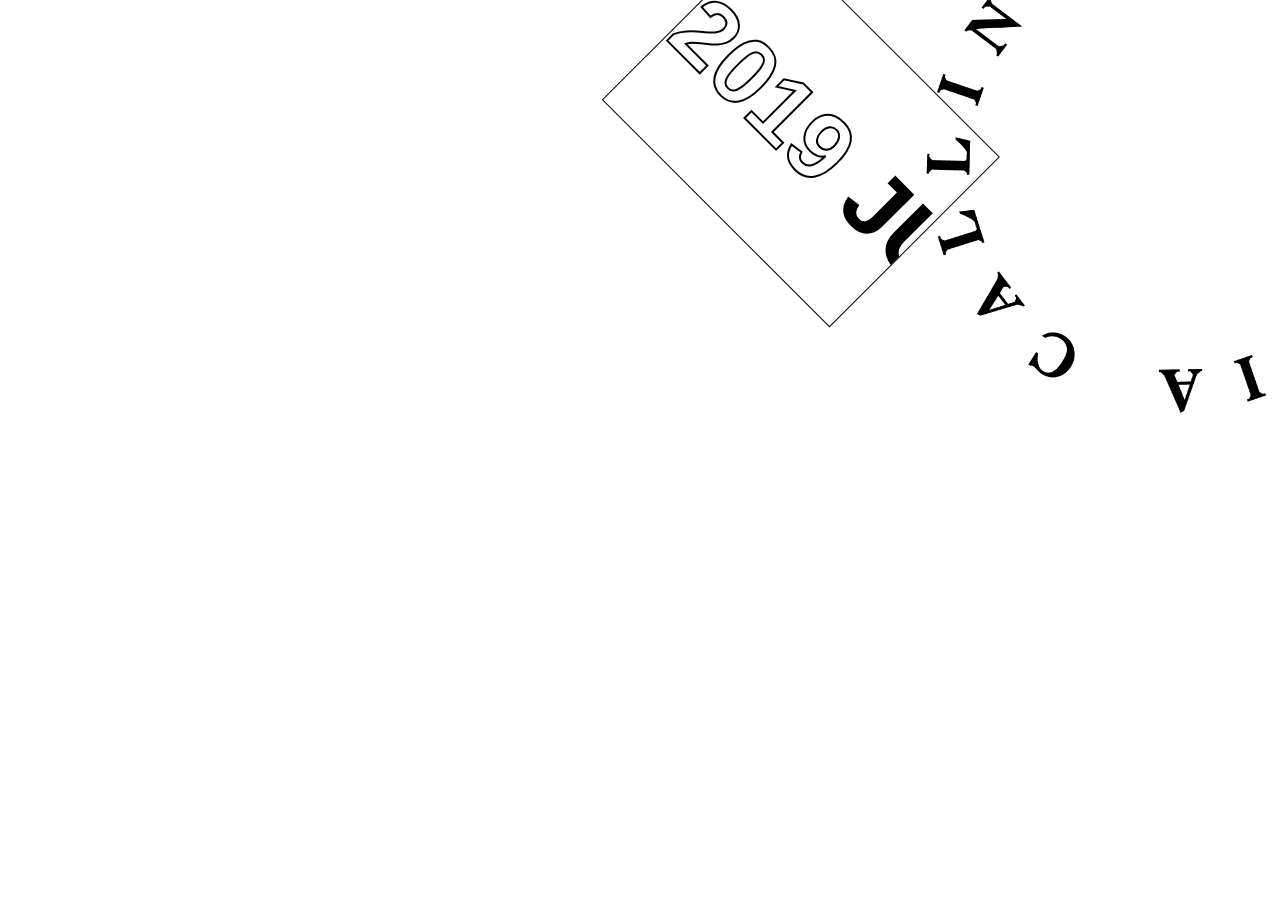
<file: animated-test.html>
<!DOCTYPE html>
<html>

<head>
    <style>
        /* Non-solution styles */

        .container {
            display: flex;
            justify-content: end;
            position: relative
        }

        .animated {
            font-size: 3rem;
            font-family: sans-serif;
            border: 0.1rem solid black;
            background-color: #fff;
            color: #000;
            position: absolute;
            top: -80%;
            left: 50%;
            overflow: hidden;
            width: 20rem;
            white-space: nowrap;
            transform: rotate(45deg);
        }

        .animated>* {
            box-sizing: border-box;
        }

        span {
            -webkit-text-fill-color: #fff;
            -webkit-text-stroke-width: 2px;
            -webkit-text-stroke-color: #000;
        }

        .animated>* {
            display: inline-block;
            position: relative;
            animation: 10s linear 0s infinite alternate move;
        }

        .animated>*.min {
            min-width: 100%;
        }

        @keyframes move {

            0%,
            25% {
                transform: translateX(0%);
                left: 0%;
            }

            75%,
            100% {
                transform: translateX(-100%);
                left: 100%;
            }
        }

        .image {
            position: absolute;
            top: 50%;
            left: 80%;
            width: 50%;
            margin: -10em 0 0 -10em;
            animation: spin 10s linear infinite;
        }

        @keyframes spin {
            100% {
                -webkit-transform: rotate(360deg);
                transform: rotate(360deg);
            }
        }
    </style>
</head>

<body>


    <div class="container">

        <div class="animated">
            <h1>
                <span>2019</span> JUNE 21,
                <span>2019</span> JUNE 21,
                <span>2019</span> JUNE 21,
                <span>2019</span> JUNE 21,
                <span>2019</span> JUNE 21,
            </h1>
        </div>

        <img class="image" src="assets/img/cc-circle-2.png" alt="">
    </div>

</body>

</html>
</file>
